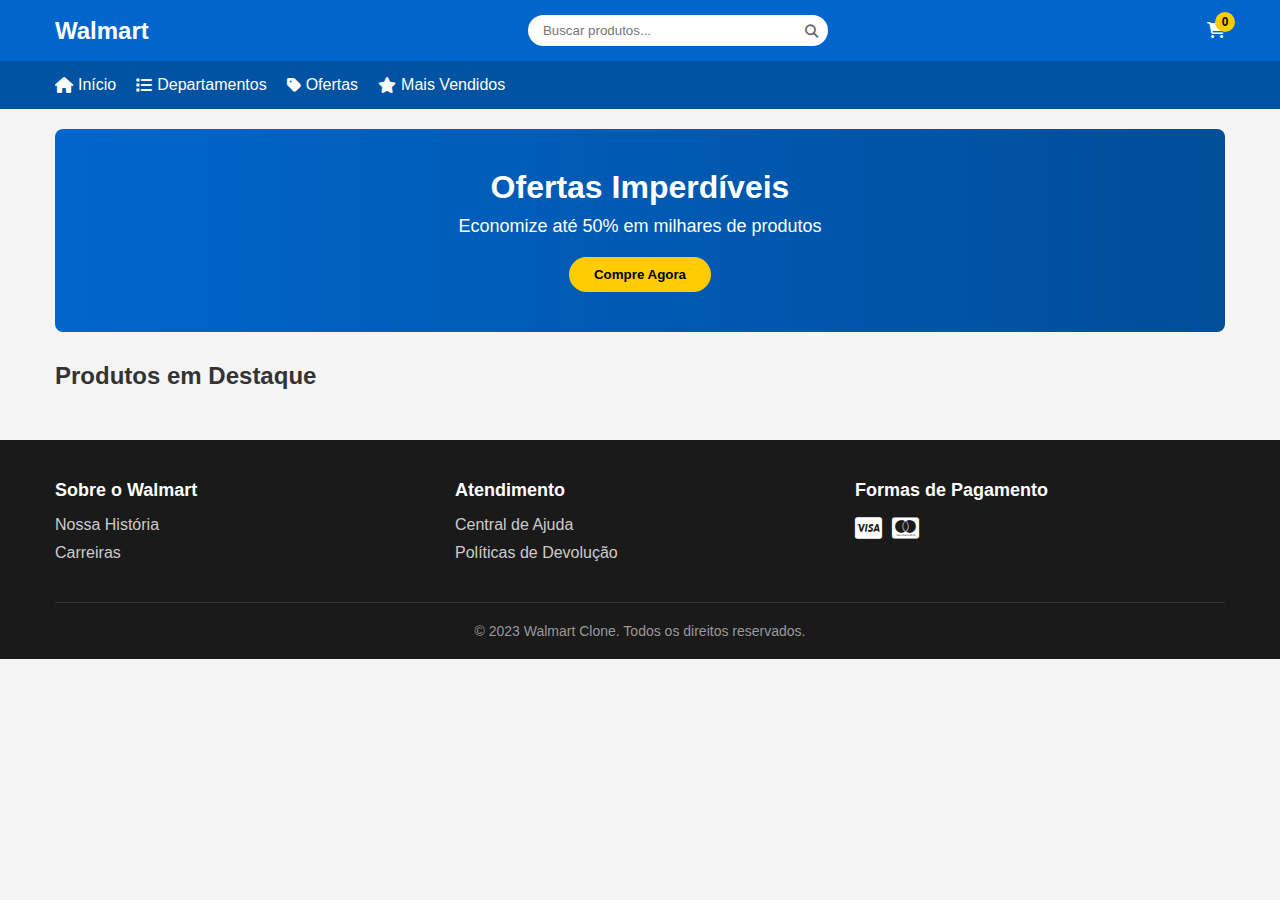
<file: index.html>
<!DOCTYPE html>
<html lang="pt-br">
<head>
    <meta charset="UTF-8">
    <meta name="viewport" content="width=device-width, initial-scale=1.0">
    <title>Walmart Clone</title>
    <link rel="stylesheet" href="https://cdnjs.cloudflare.com/ajax/libs/font-awesome/6.4.0/css/all.min.css">
    <link rel="stylesheet" href="style.css">
</head>
<body>
    <!-- Header -->
    <header class="header">
        <div class="container">
            <div class="header-content">
                <div class="logo">Walmart</div>
                <div class="search-box">
                    <input type="text" placeholder="Buscar produtos...">
                    <button><i class="fas fa-search"></i></button>
                </div>
                <div class="user-actions">
                    <div class="cart" id="cartIcon">
                        <i class="fas fa-shopping-cart"></i>
                        <span class="cart-count">0</span>
                    </div>
                </div>
            </div>
        </div>
    </header>

    <!-- Navigation -->
    <nav class="navigation">
        <div class="container">
            <ul>
                <li><a href="#"><i class="fas fa-home"></i> Início</a></li>
                <li><a href="#"><i class="fas fa-list"></i> Departamentos</a></li>
                <li><a href="#"><i class="fas fa-tag"></i> Ofertas</a></li>
                <li><a href="#"><i class="fas fa-star"></i> Mais Vendidos</a></li>
            </ul>
        </div>
    </nav>

    <!-- Main Content -->
    <main class="main">
        <div class="container">
            <!-- Hero Banner -->
            <section class="hero">
                <h1>Ofertas Imperdíveis</h1>
                <p>Economize até 50% em milhares de produtos</p>
                <button>Compre Agora</button>
            </section>

            <!-- Products -->
            <section class="products">
                <h2>Produtos em Destaque</h2>
                <div class="product-grid">
                    <!-- Product cards will be added by JavaScript -->
                </div>
            </section>
        </div>
    </main>

    <!-- Footer -->
    <footer class="footer">
        <div class="container">
            <div class="footer-content">
                <div class="footer-section">
                    <h3>Sobre o Walmart</h3>
                    <ul>
                        <li><a href="#">Nossa História</a></li>
                        <li><a href="#">Carreiras</a></li>
                    </ul>
                </div>
                <div class="footer-section">
                    <h3>Atendimento</h3>
                    <ul>
                        <li><a href="#">Central de Ajuda</a></li>
                        <li><a href="#">Políticas de Devolução</a></li>
                    </ul>
                </div>
                <div class="footer-section">
                    <h3>Formas de Pagamento</h3>
                    <div class="payment-methods">
                        <i class="fab fa-cc-visa"></i>
                        <i class="fab fa-cc-mastercard"></i>
                    </div>
                </div>
            </div>
            <div class="footer-bottom">
                <p>&copy; 2023 Walmart Clone. Todos os direitos reservados.</p>
            </div>
        </div>
    </footer>

    <!-- Cart Sidebar -->
    <div class="cart-sidebar" id="cartSidebar">
        <div class="cart-header">
            <h3>Meu Carrinho</h3>
            <button id="closeCart"><i class="fas fa-times"></i></button>
        </div>
        <div class="cart-items" id="cartItems">
            <!-- Cart items will be added here -->
            <p class="empty-cart">Seu carrinho está vazio</p>
        </div>
        <div class="cart-footer">
            <div class="cart-total">
                <span>Total:</span>
                <span id="cartTotal">R$ 0,00</span>
            </div>
            <button class="checkout-btn">Finalizar Compra</button>
        </div>
    </div>
    <div class="overlay" id="cartOverlay"></div>

    <script src="script.js"></script>
</body>
</html>
</file>
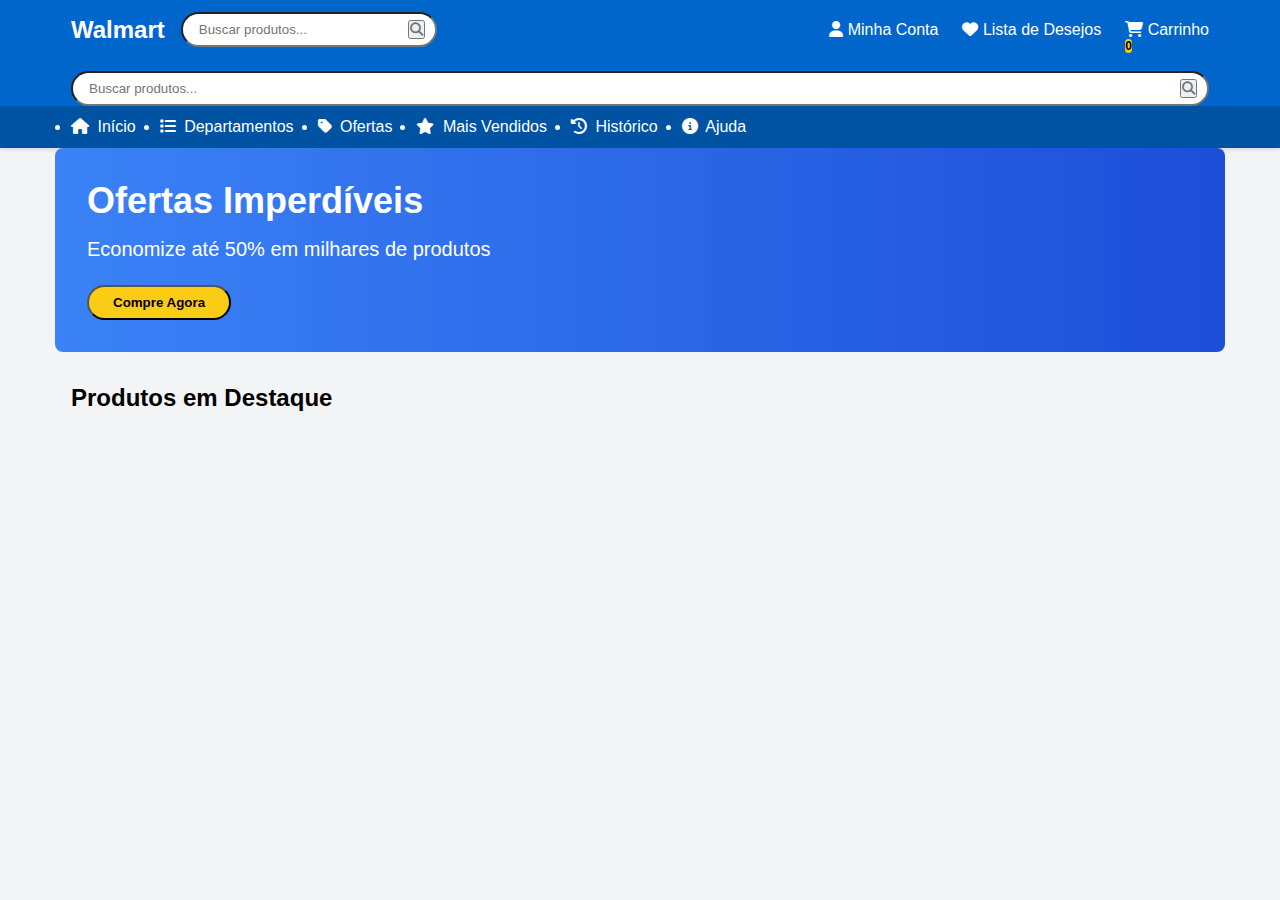
<file: script.html>
<!DOCTYPE html>
<html lang="pt-br">
<head>
    <meta charset="UTF-8">
    <meta name="viewport" content="width=device-width, initial-scale=1.0">
    <title>Walmart Clone</title>
    <link rel="stylesheet" href="https://cdnjs.cloudflare.com/ajax/libs/font-awesome/6.4.0/css/all.min.css">
    <style>
        * {
            box-sizing: border-box;
            margin: 0;
            padding: 0;
            font-family: Arial, sans-serif;
        }
        
        body {
            background-color: #f3f4f6;
        }
        
        /* Header Styles */
        header {
            background-color: #0066cc;
            color: white;
            box-shadow: 0 2px 4px rgba(0,0,0,0.1);
        }
        
        .container {
            max-width: 1200px;
            margin: 0 auto;
            padding: 0 15px;
        }
        
        .flex {
            display: flex;
        }
        
        .items-center {
            align-items: center;
        }
        
        .justify-between {
            justify-content: space-between;
        }
        
        .space-x-4 > * + * {
            margin-left: 1rem;
        }
        
        .space-x-6 > * + * {
            margin-left: 1.5rem;
        }
        
        .text-2xl {
            font-size: 1.5rem;
        }
        
        .font-bold {
            font-weight: bold;
        }
        
        .py-3 {
            padding-top: 0.75rem;
            padding-bottom: 0.75rem;
        }
        
        .px-4 {
            padding-left: 1rem;
            padding-right: 1rem;
        }
        
        .relative {
            position: relative;
        }
        
        .absolute {
            position: absolute;
        }
        
        .rounded-full {
            border-radius: 9999px;
        }
        
        .w-64 {
            width: 16rem;
        }
        
        .py-2 {
            padding-top: 0.5rem;
            padding-bottom: 0.5rem;
        }
        
        .px-4 {
            padding-left: 1rem;
            padding-right: 1rem;
        }
        
        .pr-10 {
            padding-right: 2.5rem;
        }
        
        .focus\:outline-none:focus {
            outline: none;
        }
        
        .right-3 {
            right: 0.75rem;
        }
        
        .top-2 {
            top: 0.5rem;
        }
        
        .text-gray-500 {
            color: #6b7280;
        }
        
        .mt-3 {
            margin-top: 0.75rem;
        }
        
        .w-full {
            width: 100%;
        }
        
        /* Navigation Styles */
        nav {
            background-color: #0052a3;
            color: white;
            box-shadow: 0 2px 4px rgba(0,0,0,0.1);
        }
        
        .py-3 {
            padding-top: 0.75rem;
            padding-bottom: 0.75rem;
        }
        
        .overflow-x-auto {
            overflow-x: auto;
        }
        
        .whitespace-nowrap {
            white-space: nowrap;
        }
        
        .cursor-pointer {
            cursor: pointer;
        }
        
        .hover\:text-blue-200:hover {
            color: #bfdbfe;
        }
        
        .mr-1 {
            margin-right: 0.25rem;
        }
        
        /* Main Content Styles */
        main {
            padding: 1.5rem 0;
        }
        
        .bg-gradient-to-r {
            background-image: linear-gradient(to right, var(--tw-gradient-stops));
        }
        
        .from-blue-500 {
            --tw-gradient-from: #3b82f6;
            --tw-gradient-stops: var(--tw-gradient-from), var(--tw-gradient-to);
        }
        
        .to-blue-700 {
            --tw-gradient-to: #1d4ed8;
        }
        
        .rounded-lg {
            border-radius: 0.5rem;
        }
        
        .p-8 {
            padding: 2rem;
        }
        
        .mb-8 {
            margin-bottom: 2rem;
        }
        
        .text-white {
            color: white;
        }
        
        .text-3xl {
            font-size: 1.875rem;
        }
        
        .md\:text-4xl {
            font-size: 2.25rem;
        }
        
        .mb-4 {
            margin-bottom: 1rem;
        }
        
        .text-xl {
            font-size: 1.25rem;
        }
        
        .mb-6 {
            margin-bottom: 1.5rem;
        }
        
        .bg-yellow-400 {
            background-color: #facc15;
        }
        
        .text-black {
            color: #000;
        }
        
        .font-bold {
            font-weight: bold;
        }
        
        .py-2 {
            padding-top: 0.5rem;
            padding-bottom: 0.5rem;
        }
        
        .px-6 {
            padding-left: 1.5rem;
            padding-right: 1.5rem;
        }
        
        .hover\:bg-yellow-300:hover {
            background-color: #fde047;
        }
        
        .transition {
            transition-property: background-color, border-color, color, fill, stroke, opacity, box-shadow, transform;
            transition-timing-function: cubic-bezier(0.4, 0, 0.2, 1);
            transition-duration: 150ms;
        }
        
        /* Products Section */
        .grid {
            display: grid;
        }
        
        .grid-cols-1 {
            grid-template-columns: repeat(1, minmax(0, 1fr));
        }
        
        .sm\:grid-cols-2 {
            grid-template-columns: repeat(2, minmax(0, 1fr));
        }
        
        .md\:grid-cols-3 {
            grid-template-columns: repeat(3, minmax(0, 1fr));
        }
        
        .lg\:grid-cols-4 {
            grid-template-columns: repeat(4, minmax(0, 1fr));
        }
        
        .gap-6 {
            gap: 1.5rem;
        }
        
        .bg-white {
            background-color: white;
        }
        
        .shadow-md {
            box-shadow: 0 4px 6px -1px rgba(0, 0, 0, 0.1), 0 2px 4px -1px rgba(0, 0, 0, 0.06);
        }
        
        .overflow-hidden {
            overflow: hidden;
        }
        
        .product-card {
            transition: transform 0.3s, box-shadow 0.3s;
        }
        
        .product-card:hover {
            transform: translateY(-5px);
            box-shadow: 0 10px 20px rgba(0,0,0,0.1);
        }
        
        .w-full {
            width: 100%;
        }
        
        .h-48 {
            height: 12rem;
        }
        
        .object-cover {
            object-fit: cover;
        }
        
        .bg-red-500 {
            background-color: #ef4444;
        }
        
        .text-xs {
            font-size: 0.75rem;
        }
        
        .px-2 {
            padding-left: 0.5rem;
            padding-right: 0.5rem;
        }
        
        .py-1 {
            padding-top: 0.25rem;
            padding-bottom: 0.25rem;
        }
        
        .top-2 {
            top: 0.5rem;
        }
        
        .right-2 {
            right: 0.5rem;
        }
        
        .p-4 {
            padding: 1rem;
        }
        
        .font-semibold {
            font-weight: 600;
        }
        
        .text-lg {
            font-size: 1.125rem;
        }
        
        .mb-2 {
            margin-bottom: 0.5rem;
        }
        
        .text-yellow-400 {
            color: #facc15;
        }
        
        .text-gray-600 {
            color: #4b5563;
        }
        
        .text-sm {
            font-size: 0.875rem;
        }
        
        .ml-2 {
            margin-left: 0.5rem;
        }
        
        .text-gray-500 {
            color: #6b7280;
        }
        
        .line-through {
            text-decoration: line-through;
        }
        
        .mr-2 {
            margin-right: 0.5rem;
        }
        
        .text-blue-600 {
            color: #2563eb;
        }
        
        .mt-4 {
            margin-top: 1rem;
        }
        
        .bg-blue-600 {
            background-color: #2563eb;
        }
        
        .hover\:bg-blue-700:hover {
            background-color: #1d4ed8;
        }
        
        /* Categories Section */
        .grid-cols-2 {
            grid-template-columns: repeat(2, minmax(0, 1fr));
        }
        
        .md\:grid-cols-4 {
            grid-template-columns: repeat(4, minmax(0, 1fr));
        }
        
        .gap-4 {
            gap: 1rem;
        }
        
        .text-center {
            text-align: center;
        }
        
        .text-4xl {
            font-size: 2.25rem;
        }
        
        .mb-3 {
            margin-bottom: 0.75rem;
        }
        
        .hover\:shadow-lg:hover {
            box-shadow: 0 10px 15px -3px rgba(0, 0, 0, 0.1), 0 4px 6px -2px rgba(0, 0, 0, 0.05);
        }
        
        /* Footer Styles */
        footer {
            background-color: #1f2937;
            color: white;
            padding: 2rem 0;
        }
        
        .py-8 {
            padding-top: 2rem;
            padding-bottom: 2rem;
        }
        
        .space-y-2 > * + * {
            margin-top: 0.5rem;
        }
        
        .hover\:text-blue-300:hover {
            color: #93c5fd;
        }
        
        .flex-wrap {
            flex-wrap: wrap;
        }
        
        .gap-2 {
            gap: 0.5rem;
        }
        
        .text-2xl {
            font-size: 1.5rem;
        }
        
        .space-x-4 > * + * {
            margin-left: 1rem;
        }
        
        .border-t {
            border-top-width: 1px;
        }
        
        .border-gray-700 {
            border-color: #374151;
        }
        
        .mt-8 {
            margin-top: 2rem;
        }
        
        .pt-6 {
            padding-top: 1.5rem;
        }
        
        .text-gray-400 {
            color: #9ca3af;
        }
        
        /* Cart Sidebar */
        #cartSidebar {
            position: fixed;
            top: 0;
            right: 0;
            height: 100%;
            width: 320px;
            background-color: white;
            box-shadow: -2px 0 10px rgba(0,0,0,0.1);
            transform: translateX(100%);
            transition: transform 0.3s;
            z-index: 1000;
        }
        
        #cartSidebar.show {
            transform: translateX(0);
        }
        
        .border-b {
            border-bottom-width: 1px;
        }
        
        .border-gray-200 {
            border-color: #e5e7eb;
        }
        
        .h-3\/4 {
            height: 75%;
        }
        
        .overflow-y-auto {
            overflow-y: auto;
        }
        
        #cartOverlay {
            position: fixed;
            inset: 0;
            background-color: rgba(0,0,0,0.5);
            z-index: 999;
            display: none;
        }
        
        #cartOverlay.show {
            display: block;
        }
        
        .cart-item {
            display: flex;
            padding: 0.5rem;
            border-bottom: 1px solid #e5e7eb;
        }
        
        .cart-item:hover {
            background-color: #f9fafb;
        }
        
        .cart-item-img {
            width: 60px;
            height: 60px;
            object-fit: cover;
            margin-right: 1rem;
        }
        
        .cart-item-details {
            flex-grow: 1;
        }
        
        .cart-item-title {
            font-weight: 600;
            margin-bottom: 0.25rem;
        }
        
        .cart-item-price {
            color: #2563eb;
            font-weight: bold;
        }
        
        .cart-item-remove {
            color: #ef4444;
            cursor: pointer;
            align-self: center;
        }
        
        /* Responsive adjustments */
        @media (max-width: 768px) {
            .md\:hidden {
                display: none;
            }
            
            .lg\:grid-cols-4 {
                grid-template-columns: repeat(2, minmax(0, 1fr));
            }
            
            #cartSidebar {
                width: 100%;
            }
        }
        
        @media (max-width: 480px) {
            .sm\:grid-cols-2, .lg\:grid-cols-4 {
                grid-template-columns: repeat(1, minmax(0, 1fr));
            }
        }
    </style>
</head>
<body>
    <!-- Header -->
    <header>
        <div class="container">
            <div class="flex items-center justify-between py-3 px-4">
                <div class="flex items-center space-x-4">
                    <div class="text-2xl font-bold">Walmart</div>
                    <div class="hidden md:block">
                        <div class="relative">
                            <input type="text" id="searchInput" placeholder="Buscar produtos..." 
                                   class="py-2 px-4 pr-10 rounded-full w-64 focus:outline-none">
                            <button id="searchBtn" class="absolute right-3 top-2 text-gray-500">
                                <i class="fas fa-search"></i>
                            </button>
                        </div>
                    </div>
                </div>
                <div class="flex items-center space-x-6">
                    <div class="hidden md:block cursor-pointer hover:text-blue-200">
                        <i class="fas fa-user"></i> Minha Conta
                    </div>
                    <div class="hidden md:block cursor-pointer hover:text-blue-200">
                        <i class="fas fa-heart"></i> Lista de Desejos
                    </div>
                    <div class="relative cursor-pointer" id="cartIcon">
                        <i class="fas fa-shopping-cart"></i> Carrinho
                        <span id="cartCount" class="absolute -top-2 -right-4 bg-yellow-400 text-black text-xs font-bold rounded-full h-5 w-5 flex items-center justify-center">0</span>
                    </div>
                </div>
            </div>
            <div class="md:hidden mt-3 px-4">
                <div class="relative">
                    <input type="text" placeholder="Buscar produtos..." 
                           class="py-2 px-4 pr-10 rounded-full w-full focus:outline-none">
                    <button class="absolute right-3 top-2 text-gray-500">
                        <i class="fas fa-search"></i>
                    </button>
                </div>
            </div>
        </div>
    </header>

    <!-- Navigation -->
    <nav>
        <div class="container">
            <ul class="flex items-center space-x-6 py-3 px-4 overflow-x-auto">
                <li class="cursor-pointer hover:text-blue-200 whitespace-nowrap"><i class="fas fa-home mr-1"></i> Início</li>
                <li class="cursor-pointer hover:text-blue-200 whitespace-nowrap"><i class="fas fa-list mr-1"></i> Departamentos</li>
                <li class="cursor-pointer hover:text-blue-200 whitespace-nowrap"><i class="fas fa-tag mr-1"></i> Ofertas</li>
                <li class="cursor-pointer hover:text-blue-200 whitespace-nowrap"><i class="fas fa-star mr-1"></i> Mais Vendidos</li>
                <li class="cursor-pointer hover:text-blue-200 whitespace-nowrap"><i class="fas fa-history mr-1"></i> Histórico</li>
                <li class="cursor-pointer hover:text-blue-200 whitespace-nowrap"><i class="fas fa-info-circle mr-1"></i> Ajuda</li>
            </ul>
        </div>
    </nav>

    <!-- Main Content -->
    <main class="container">
        <!-- Hero Banner -->
        <div class="bg-gradient-to-r from-blue-500 to-blue-700 rounded-lg p-8 mb-8 text-white">
            <h1 class="text-3xl md:text-4xl font-bold mb-4">Ofertas Imperdíveis</h1>
            <p class="text-xl mb-6">Economize até 50% em milhares de produtos</p>
            <button class="bg-yellow-400 text-black font-bold py-2 px-6 rounded-full hover:bg-yellow-300 transition">
                Compre Agora
            </button>
        </div>

        <!-- Products Section -->
        <section class="mb-12 px-4">
            <h2 class="text-2xl font-bold mb-6">Produtos em Destaque</h2>
            <div class="
</file>
<file: style.css>
/* Reset e Estilos Globais */
* {
    box-sizing: border-box;
    margin: 0;
    padding: 0;
    font-family: Arial, sans-serif;
}

body {
    background-color: #f5f5f5;
    color: #333;
}

.container {
    max-width: 1200px;
    margin: 0 auto;
    padding: 0 15px;
}

/* Header */
.header {
    background-color: #0066cc;
    color: white;
    padding: 15px 0;
    box-shadow: 0 2px 5px rgba(0,0,0,0.1);
}

.header-content {
    display: flex;
    justify-content: space-between;
    align-items: center;
}

.logo {
    font-size: 24px;
    font-weight: bold;
}

.search-box {
    position: relative;
    width: 300px;
}

.search-box input {
    width: 100%;
    padding: 8px 15px;
    border-radius: 20px;
    border: none;
    outline: none;
}

.search-box button {
    position: absolute;
    right: 10px;
    top: 50%;
    transform: translateY(-50%);
    background: none;
    border: none;
    color: #666;
    cursor: pointer;
}

.user-actions {
    display: flex;
    align-items: center;
    gap: 20px;
}

.cart {
    position: relative;
    cursor: pointer;
}

.cart-count {
    position: absolute;
    top: -10px;
    right: -10px;
    background-color: #ffcc00;
    color: black;
    border-radius: 50%;
    width: 20px;
    height: 20px;
    display: flex;
    align-items: center;
    justify-content: center;
    font-size: 12px;
    font-weight: bold;
}

/* Navigation */
.navigation {
    background-color: #0052a3;
    padding: 10px 0;
}

.navigation ul {
    display: flex;
    list-style: none;
    gap: 20px;
    overflow-x: auto;
    padding: 5px 0;
}

.navigation a {
    color: white;
    text-decoration: none;
    display: flex;
    align-items: center;
    gap: 5px;
    white-space: nowrap;
}

.navigation a:hover {
    color: #aad1f7;
}

/* Hero Section */
.hero {
    background: linear-gradient(to right, #0066cc, #004d99);
    color: white;
    padding: 40px;
    border-radius: 8px;
    margin: 20px 0;
    text-align: center;
}

.hero h1 {
    font-size: 32px;
    margin-bottom: 10px;
}

.hero p {
    font-size: 18px;
    margin-bottom: 20px;
}

.hero button {
    background-color: #ffcc00;
    color: black;
    border: none;
    padding: 10px 25px;
    border-radius: 20px;
    font-weight: bold;
    cursor: pointer;
    transition: background-color 0.3s;
}

.hero button:hover {
    background-color: #e6b800;
}

/* Products */
.products {
    margin: 30px 0;
}

.products h2 {
    font-size: 24px;
    margin-bottom: 20px;
}

.product-grid {
    display: grid;
    grid-template-columns: repeat(auto-fill, minmax(250px, 1fr));
    gap: 20px;
}

.product-card {
    background-color: white;
    border-radius: 8px;
    overflow: hidden;
    box-shadow: 0 2px 5px rgba(0,0,0,0.1);
    transition: transform 0.3s, box-shadow 0.3s;
}

.product-card:hover {
    transform: translateY(-5px);
    box-shadow: 0 5px 15px rgba(0,0,0,0.2);
}

.product-image {
    width: 100%;
    height: 200px;
    object-fit: cover;
}

.product-info {
    padding: 15px;
}

.product-title {
    font-size: 16px;
    margin-bottom: 10px;
}

.product-price {
    font-weight: bold;
    color: #0066cc;
    margin-bottom: 15px;
}

.add-to-cart {
    width: 100%;
    padding: 8px;
    background-color: #0066cc;
    color: white;
    border: none;
    border-radius: 4px;
    cursor: pointer;
    transition: background-color 0.3s;
}

.add-to-cart:hover {
    background-color: #004d99;
}

/* Footer */
.footer {
    background-color: #1a1a1a;
    color: white;
    padding: 40px 0 20px;
}

.footer-content {
    display: grid;
    grid-template-columns: repeat(auto-fit, minmax(200px, 1fr));
    gap: 30px;
    margin-bottom: 30px;
}

.footer-section h3 {
    font-size: 18px;
    margin-bottom: 15px;
}

.footer-section ul {
    list-style: none;
}

.footer-section li {
    margin-bottom: 10px;
}

.footer-section a {
    color: #ccc;
    text-decoration: none;
}

.footer-section a:hover {
    color: white;
}

.payment-methods {
    display: flex;
    gap: 10px;
    font-size: 24px;
}

.footer-bottom {
    text-align: center;
    padding-top: 20px;
    border-top: 1px solid #333;
    color: #999;
    font-size: 14px;
}

/* Cart Sidebar */
.cart-sidebar {
    position: fixed;
    top: 0;
    right: -400px;
    width: 350px;
    height: 100%;
    background-color: white;
    box-shadow: -2px 0 10px rgba(0,0,0,0.1);
    transition: right 0.3s;
    z-index: 1000;
    display: flex;
    flex-direction: column;
}

.cart-sidebar.active {
    right: 0;
}

.cart-header {
    display: flex;
    justify-content: space-between;
    align-items: center;
    padding: 15px;
    border-bottom: 1px solid #eee;
}

.cart-header h3 {
    font-size: 18px;
}

.cart-header button {
    background: none;
    border: none;
    font-size: 20px;
    cursor: pointer;
}

.cart-items {
    flex: 1;
    overflow-y: auto;
    padding: 15px;
}

.empty-cart {
    text-align: center;
    color: #666;
    margin-top: 50px;
}

.cart-item {
    display: flex;
    margin-bottom: 15px;
    padding-bottom: 15px;
    border-bottom: 1px solid #eee;
}

.cart-item-image {
    width: 60px;
    height: 60px;
    object-fit: cover;
    margin-right: 10px;
}

.cart-item-details {
    flex: 1;
}

.cart-item-title {
    font-size: 14px;
    margin-bottom: 5px;
}

.cart-item-price {
    font-weight: bold;
    color: #0066cc;
}

.cart-item-remove {
    color: #ff3333;
    cursor: pointer;
}

.cart-footer {
    padding: 15px;
    border-top: 1px solid #eee;
}

.cart-total {
    display: flex;
    justify-content: space-between;
    margin-bottom: 15px;
    font-weight: bold;
}

.checkout-btn {
    width: 100%;
    padding: 10px;
    background-color: #0066cc;
    color: white;
    border: none;
    border-radius: 4px;
    cursor: pointer;
    transition: background-color 0.3s;
}

.checkout-btn:hover {
    background-color: #004d99;
}

.overlay {
    position: fixed;
    top: 0;
    left: 0;
    width: 100%;
    height: 100%;
    background-color: rgba(0,0,0,0.5);
    z-index: 999;
    display: none;
}

.overlay.active {
    display: block;
}

/* Responsividade */
@media (max-width: 768px) {
    .header-content {
        flex-direction: column;
        gap: 15px;
    }

    .search-box {
        width: 100%;
    }

    .hero {
        padding: 30px 15px;
    }

    .hero h1 {
        font-size: 24px;
    }

    .product-grid {
        grid-template-columns: repeat(auto-fill, minmax(200px, 1fr));
    }

    .cart-sidebar {
        width: 100%;
        right: -100%;
    }
}

@media (max-width: 480px) {
    .product-grid {
        grid-template-columns: 1fr;
    }
}
</file>
